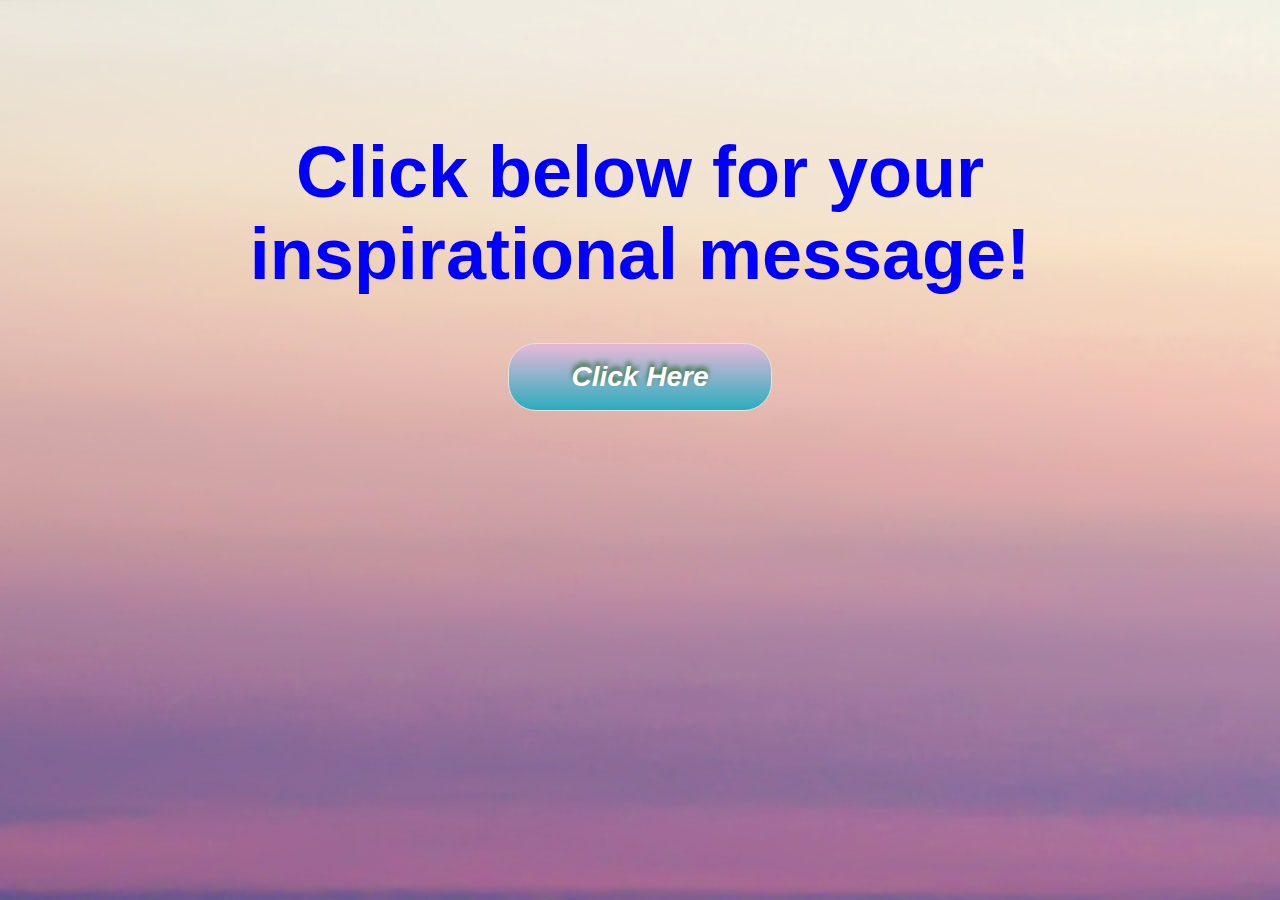
<file: index.html>
<!DOCTYPE html>
<html>
    <head>
        <link rel="stylesheet" href="mixedMessages.css">
        <script src="mixedMessages.js"></script>
        <title> Mixed Messages </title>
    </head>
        <body>
            <div id="box">
                <h1> Click below for your inspirational message! </h1>
                    <p1>
                        <button type="button" id="button" onclick="runMessageGenerator()"> Click Here </button>
                    </p1>
            </div>
        </body>
</html>
</file>
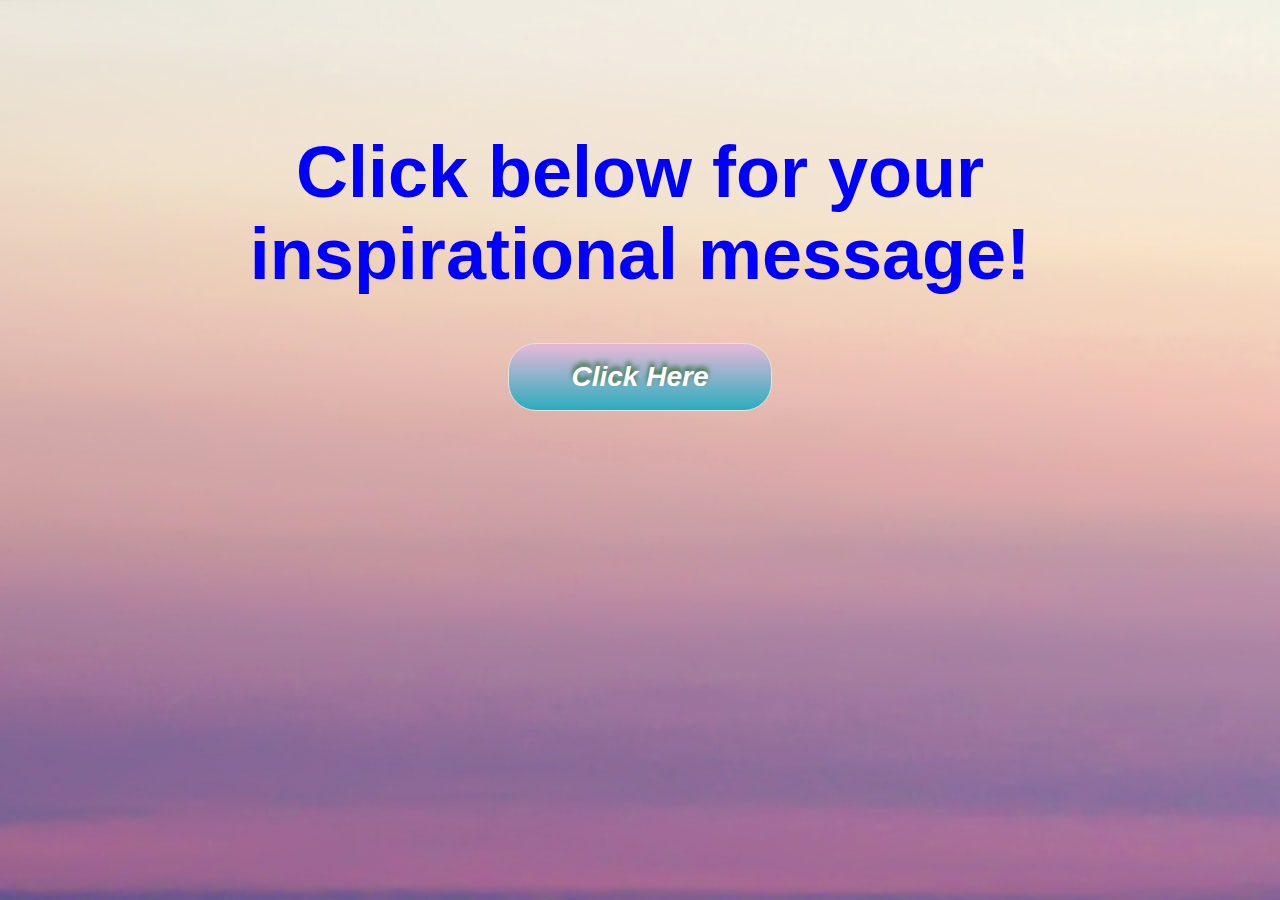
<file: mixedMessages.html>
<!DOCTYPE html>
<html>
    <head>
        <link rel="stylesheet" href="mixedMessages.css">
        <script src="mixedMessages.js"></script>
        <title> Mixed Messages </title>
    </head>
        <body>
            <div id="box">
                <h1> Click below for your inspirational message! </h1>
                    <p1>
                        <button type="button" id="button" onclick="runMessageGenerator()"> Click Here </button>
                    </p1>
            </div>
        </body>
</html>
</file>
<file: mixedMessages.css>
body {
    background-image: url("mixedMessagesBackground.jpg");
}

#box {
    text-align: center;
    padding: 75px;
}

h1 {
    font-family: "Lucida Handwriting", Helvetica, sans-serif;
    font-size: 72px;
    color: blue;
    alignment: center;
}

#button {
	background:linear-gradient(to bottom, #e0b8d7 5%, #2aacbd 100%);
	background-color:#e0b8d7;
	border-radius:28px;
	border:1px solid #e1e6e2;
	display:inline-block;
	cursor:pointer;
	color:#ffffff;
	font-family: "Lucida Handwriting", Helvetica, sans-serif;
	font-size:28px;
	font-weight:bold;
	font-style:italic;
	padding:17px 63px;
	text-decoration:none;
	text-shadow:0px -4px 5px #2f6627;
}
</file>
